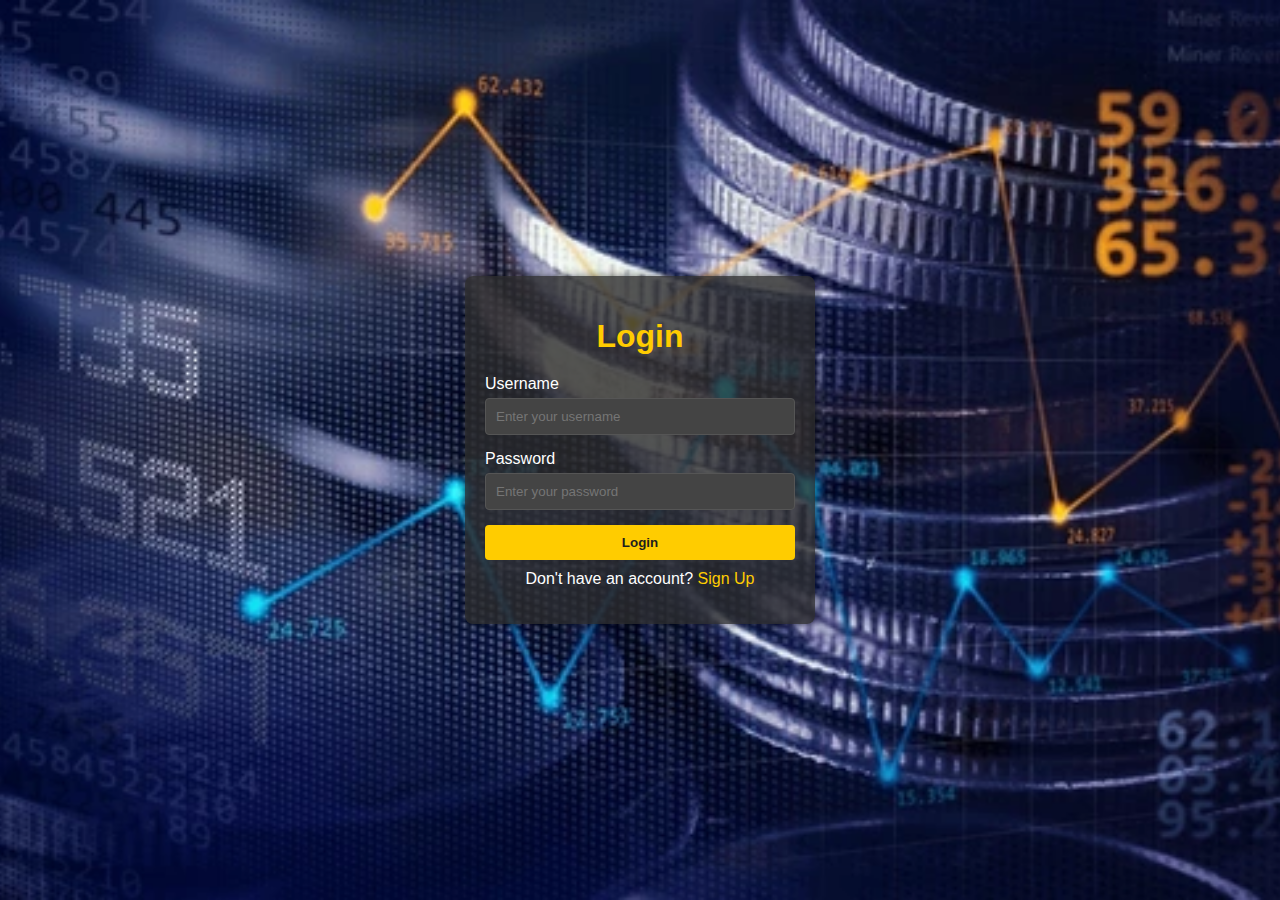
<file: Project/login.html>
<!DOCTYPE html>
<html lang="en">
<head>
    <meta charset="UTF-8">
    <meta name="viewport" content="width=device-width, initial-scale=1.0">
    <title>Crypto System Login</title>
    <link rel="stylesheet" href="style.css">
    <link rel="stylesheet" href="style.css">
</head>
<body>

    <div class="login-container">
        <h1> Login</h1>
         

        <form id="loginForm">
            <div class="input-group">
                <label for="username">Username</label>
                <input type="text" id="username" placeholder="Enter your username" required>
            </div>
            <div class="input-group">
                <label for="password">Password</label>
                <input type="password" id="password" placeholder="Enter your password" required>
            </div>
            <button type="submit">Login</button>
            <p class="signup-link">Don't have an account? <a href="#">Sign Up</a></p>
        </form>
    </div>
         
    <script>
        document.getElementById('loginForm').addEventListener('submit', function(event) {
            event.preventDefault(); // Prevent default form submission
            
            // Simulate a successful login (you can add actual authentication logic here)
            const username = document.getElementById('username').value;
            const password = document.getElementById('password').value;
        
            if (username === "Vishwa" && password === "pass") { // Simple check
                localStorage.setItem('username', username); // Store username
                window.location.href = 'index.html'; // Redirect on success
            }
            else if (username === "Tusharkapoor" && password === "password") { // Simple check
                localStorage.setItem('username', username); // Store username
                window.location.href = 'index.html'; // Redirect on success
            } 
            else {
                alert('Invalid credentials'); // Handle login failure
            }
        });
        
    </script>

</body>
</html>
</file>
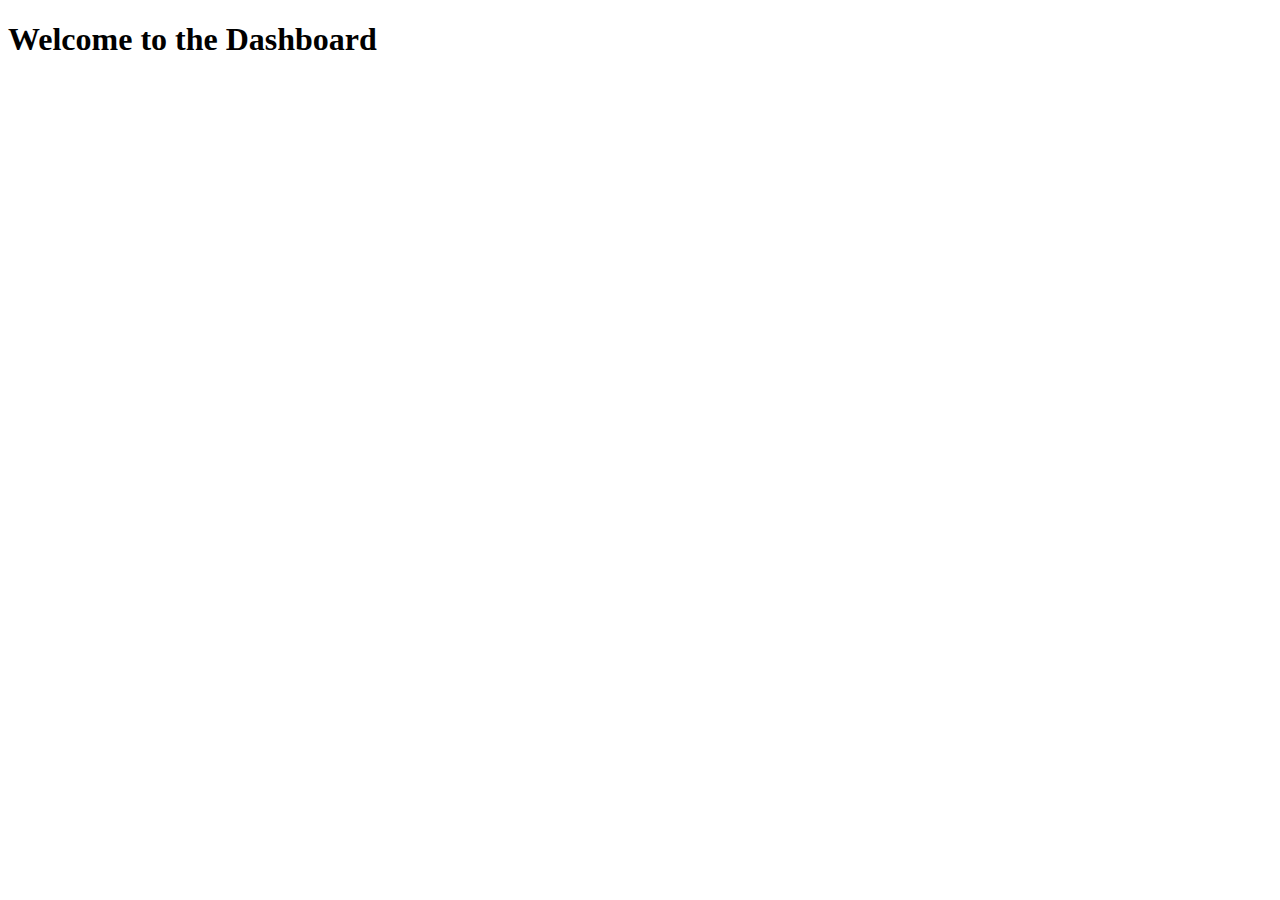
<file: Project/welcome.html>
<!DOCTYPE html>
<html lang="en">
<head>
    <meta charset="UTF-8">
    <meta name="viewport" content="width=device-width, initial-scale=1.0">
    <title>Welcome</title>
</head>
<body>
    <h1>Welcome to the Dashboard</h1>
</body>
</html>
</file>
<file: Project/style.css>
* {
    box-sizing: border-box;
}

body {
    font-family: 'Arial', sans-serif;
    background-image: url('IMG/img.jpg');
    background-size: cover; 
    background-position: center; 
    background-repeat: no-repeat; 
    color: #ffffff;
    display: flex;
    justify-content: center;
    align-items: center;
    height: 100vh;
    margin: 0;
}

.login-container {
    background-color: rgba(44, 44, 44, 0.8); 
    padding: 20px;
    border-radius: 8px;
    box-shadow: 0 0 10px rgba(0, 0, 0, 0.5);
    width: 350px;
}
h1 {
    text-align: center;
    margin-bottom: 20px;
    color: #ffcc00; 
}

.input-group {
    margin-bottom: 15px;
}

label {
    display: block;
    margin-bottom: 5px;
}

input[type="text"],
input[type="password"] {
    width: 100%;
    padding: 10px;
    border: 1px solid #555;
    border-radius: 4px;
    background-color: #444;
    color: #ffffff;
}

input[type="text"]:focus,
input[type="password"]:focus {
    border-color: #ffcc00; 
}

button {
    width: 100%;
    padding: 10px;
    background-color: #ffcc00; 
    color: #1e1e1e;
    border: none;
    border-radius: 4px;
    cursor: pointer;
    font-weight: bold;
}
button:hover {
    background-color: #ffc107; 
}

.signup-link {
    text-align: center;
    margin-top: 10px;
}

.signup-link a {
    color: #ffcc00;
    text-decoration: none;
}

.signup-link a:hover {
    text-decoration: underline;
}
</file>
